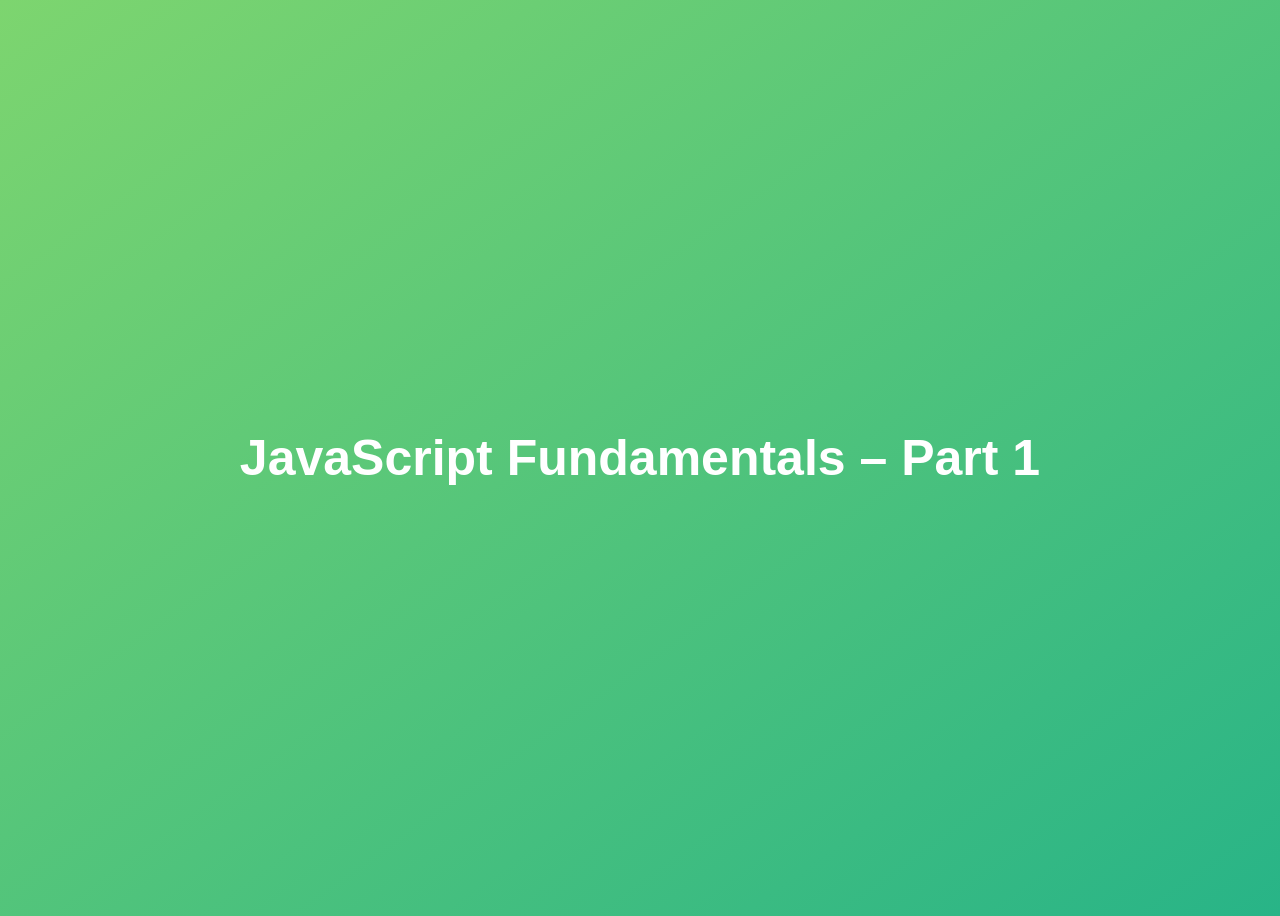
<file: 01-Fundamentals-Part-1/starter/index.html>
<!DOCTYPE html>
<html lang="en">
    <head>
        <meta charset="UTF-8" />
        <meta name="viewport" content="width=device-width, initial-scale=1.0" />
        <meta http-equiv="X-UA-Compatible" content="ie=edge" />
        <title>JavaScript Fundamentals – Part 1</title>
        <style>
            body {
                height: 100vh;
                display: flex;
                align-items: center;
                background: linear-gradient(to top left, #28b487, #7dd56f);
            }
            h1 {
                font-family: sans-serif;
                font-size: 50px;
                line-height: 1.3;
                width: 100%;
                padding: 30px;
                text-align: center;
                color: white;
            }
        </style>
    </head>
    <body>
        <h1>JavaScript Fundamentals – Part 1</h1>
        <script src="app.js"></script>
    </body>
</html>
</file>
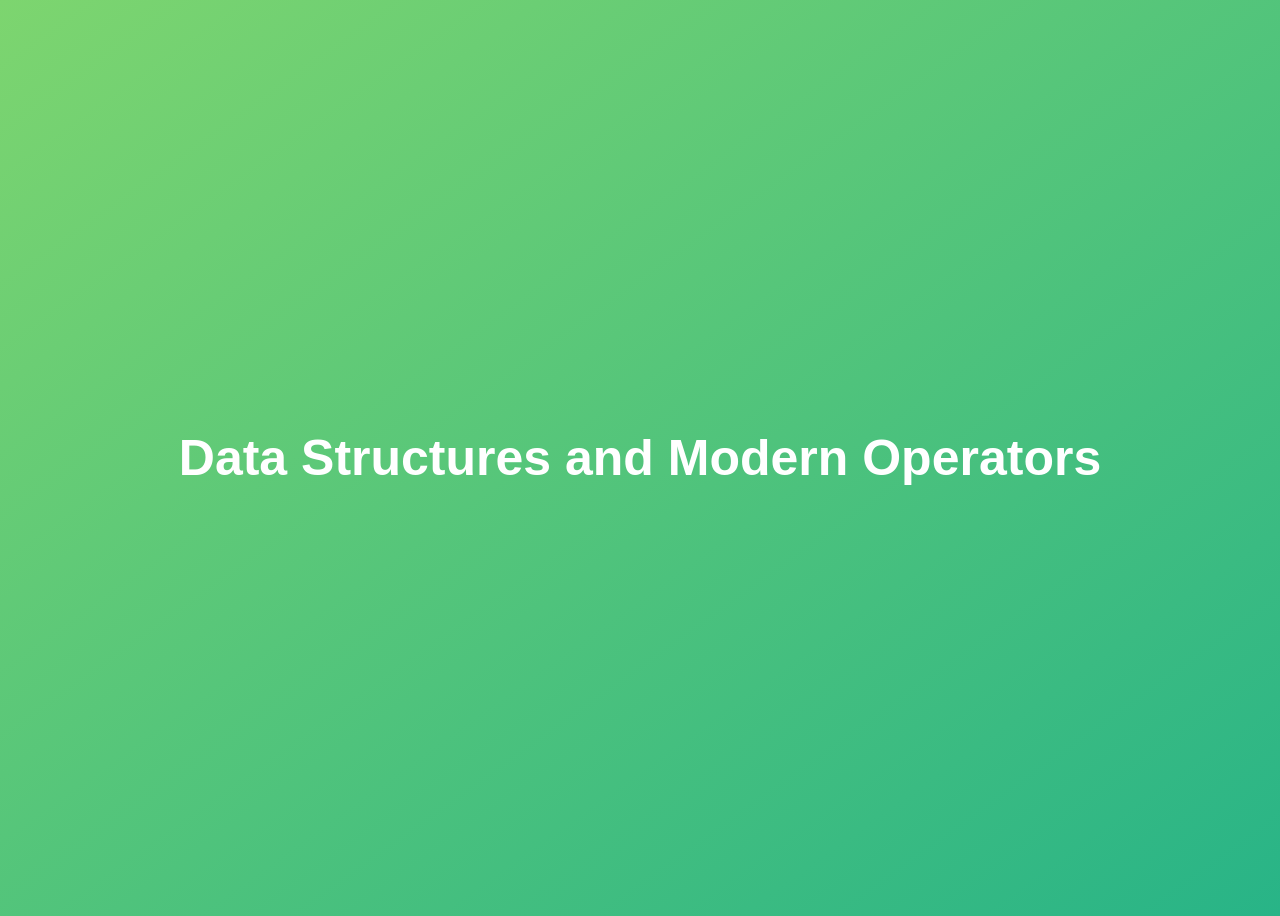
<file: 09-Data-Structures-Operators/starter/index.html>
<!DOCTYPE html>
<html lang="en">
  <head>
    <meta charset="UTF-8" />
    <meta name="viewport" content="width=device-width, initial-scale=1.0" />
    <meta http-equiv="X-UA-Compatible" content="ie=edge" />
    <title>Data Structures and Modern Operators</title>
    <style>
      body {
        height: 100vh;
        display: flex;
        align-items: center;
        background: linear-gradient(to top left, #28b487, #7dd56f);
      }
      h1 {
        font-family: sans-serif;
        font-size: 50px;
        line-height: 1.3;
        width: 100%;
        padding: 30px;
        text-align: center;
        color: white;
      }
      button {
        width: 50px;
        height: 20px;
        margin: 10px;
      }
      textarea {
        width: 300px;
        height: 100px;
      }
    </style>
  </head>
  <body>
    <h1>Data Structures and Modern Operators</h1>
    <script src="script.js"></script>
    <script src="assignment.js"></script>
    <script src="challenge.js"></script>
  </body>
</html>
</file>
